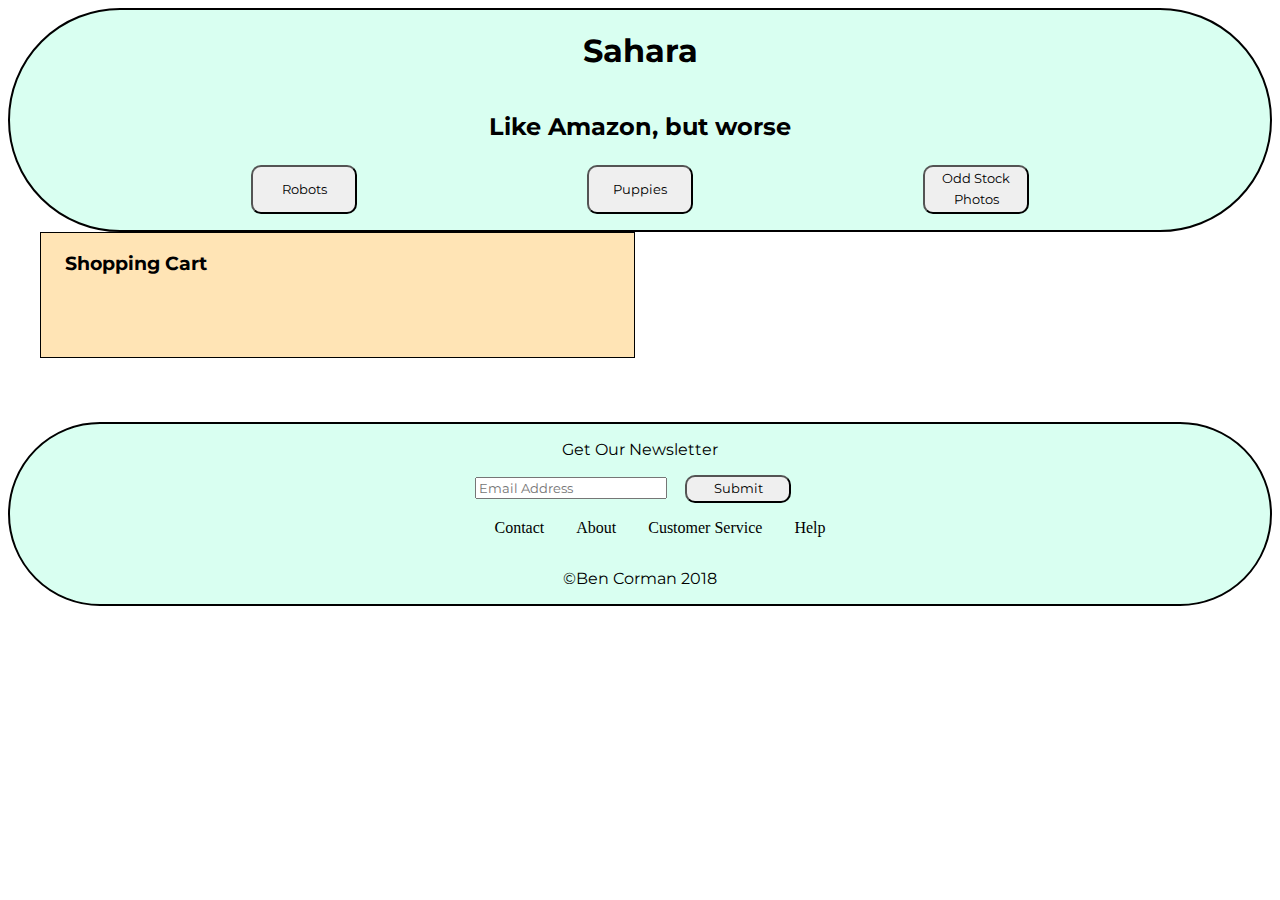
<file: index.html>
<!DOCTYPE html>
<html lang="en" dir="ltr">
  <head>
    <meta charset="utf-8">
    <meta name="viewport" content="width=device-width, initial-scale=1">
    <title>Sahara</title>
    <link href="https://fonts.googleapis.com/css?family=Montserrat:400,700" rel="stylesheet">
    <!-- <link rel="stylesheet" href="https://stackpath.bootstrapcdn.com/bootstrap/4.1.1/css/bootstrap.min.css" integrity="sha384-WskhaSGFgHYWDcbwN70/dfYBj47jz9qbsMId/iRN3ewGhXQFZCSftd1LZCfmhktB" crossorigin="anonymous"> -->
    <link rel="stylesheet" href="https://use.fontawesome.com/releases/v5.0.13/css/all.css" integrity="sha384-DNOHZ68U8hZfKXOrtjWvjxusGo9WQnrNx2sqG0tfsghAvtVlRW3tvkXWZh58N9jp" crossorigin="anonymous">
    <link rel="stylesheet" href="css/styles.css">
    <script src="scripts/app.js" defer></script>
  </head>

  <body>
    <header>
      <div class="container">
        <h1>Sahara</h1>
        <h2>Like Amazon, but worse</h2>
        <div class="categories">
          <button id="robots">Robots</button>
          <button id="puppies">Puppies</button>
          <button id="photos">Odd Stock Photos</button>
        </div>
        <i class="fas fa-shopping-cart"></i>
      </div>
    </header>

    <main>
      <section id="cart">
        <h3>Shopping Cart</h3>
        <ul id="added">
        </ul>
        <p id="total"></p>
      </section>
      <section id="store">
      </section>
    </main>

    <footer>
      <form method="post">
        <p>Get Our Newsletter</p>
        <input type="email" placeholder="Email Address">
        <button>Submit</button>
      </form>
      <nav>
        <ul>
          <li><a href="#">Contact</a></li>
          <li><a href="#">About</a></li>
          <li><a href="#">Customer Service</a></li>
          <li><a href="#">Help</a></li>
        </ul>
      </nav>
      <p>&copy;Ben Corman 2018</p>
    </footer>

  </body>
</html>
</file>
<file: css/styles.css>
body {
  background-color: #F4EFFF);
  box-sizing: border-box;
}
header, footer {
  background-color: #D9FFF1;
  border-radius: 150px;
  border: 2px solid black;
}

#store {
  display: flex;
  flex-direction: row;
  flex-wrap: wrap;
  width: 95%;
  max-width:90%;
  margin: 0 2.5% 4em;

}

.container {
  display: flex;
  flex-direction: column;
  align-items: center;
  width: 80%;
  max-width: 80%;
  margin: 0 10% 1em;
}

article {
  display: flex;
  flex-direction: column;
  align-items: center;
  border: 1px solid black;
  border-radius: 25px;
  width: 28%;
  min-width: 25%;
  margin: 1em 1.6667%;
  height: 35em;
  padding: .5em;
}

img {
  height: 40%;
  width: 90%;
  margin-bottom: 2em;
}

#store p {
  margin-bottom: 1em;
}

h1, h2, h3, p, span, button, input {
  font-family: 'Montserrat', sans-serif;
}

h1, h2, h3, span, button, {
  font-weight: 700;
}

h2 {
  margin-bottom: 1em;
}

footer {
  display: flex;
  flex-direction: column;
  align-items: center;
}

footer p {
  text-align: center;
}

.cart {
  border: 1px solid pink;
  align-self: flex-start;
  width: 20em;
  margin-left: 1em;
}

nav ul {
  display: flex;
  flex-direction: row;
  justify-content: center;
}

nav ul li {
  margin: 0 1em;
  list-style: none;
}

a {
  text-decoration: none;
  text-transform: capitalize;
  color: black;
}

/* Buttons */

button {
  text-align: center;
  width: 8em;
  line-height: 1.618em;
  background-color: none;
  border-radius: 10px;
  margin: 0 1em;
}

#store button {
  align-self: center;
  background-color: lightgrey;
}

header button:hover {
  background-color: lightgrey;
}

header button:focus {
  outline: thin dotted
}

.categories {
  width: 100%;
  display: flex;
  justify-content: space-around;
}

.fa-shopping-cart {
  font-size: 2em;
  align-self: flex-start;
}

.fa-shopping-cart:hover {
  opacity: 0.4;
}

#cart {
  display: flex;
  flex-direction: column;
  padding-left: 1.5em;
  margin-left: 2em;
  width: 45%;
  background-color: moccasin;
  border: 1px solid black;
}
</file>
